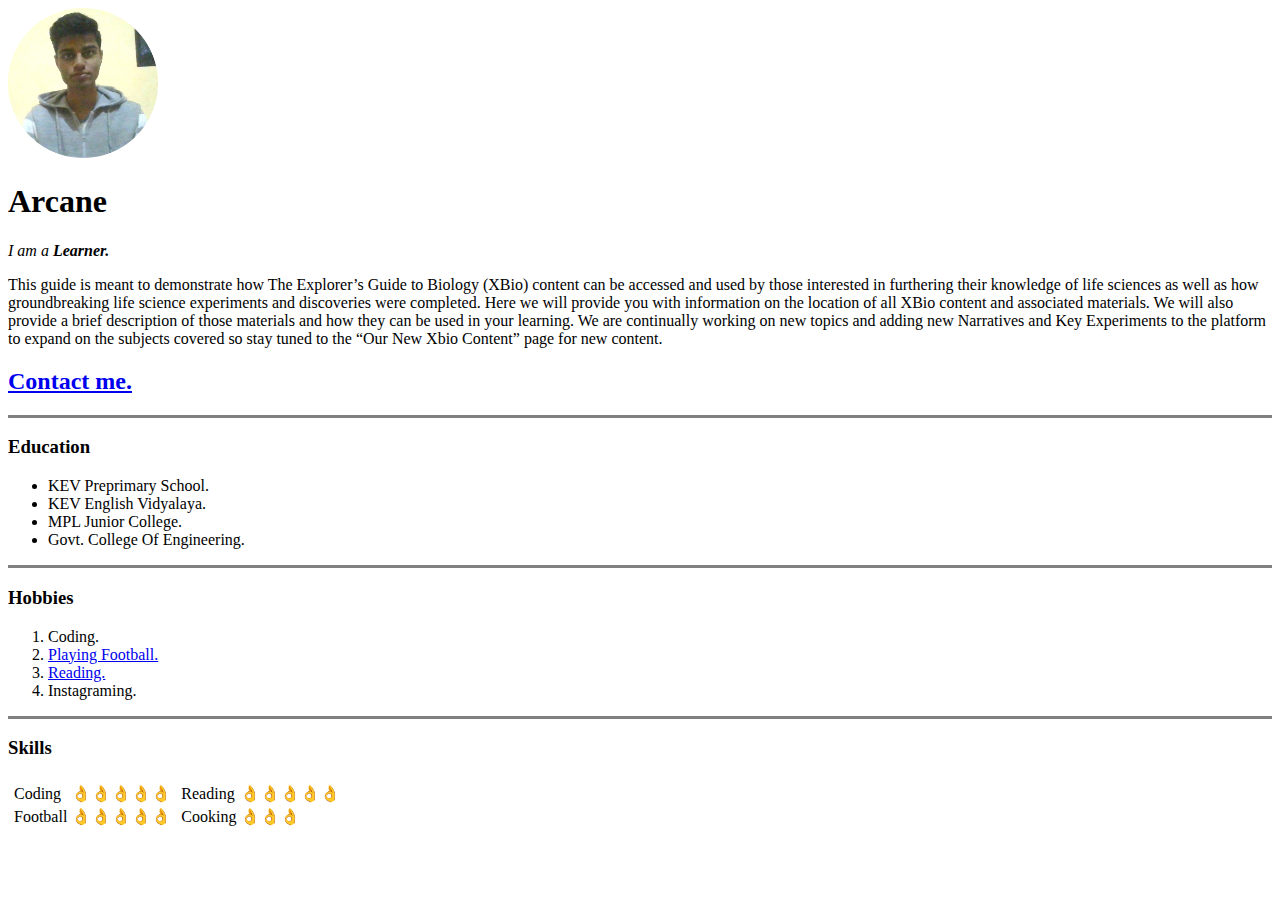
<file: index.html>
<!DOCTYPE html>
<html lang="en">
<head>
    <meta charset="UTF-8">
    <meta name="viewport" content="width=device-width">
    <title>Arcane's Website.</title>

</head>

<body>
<img src="WIN_20230109_19_02_39_Pro-modified.png" alt="HRK" width="150" height="150">
    <h1> Arcane </h1>
    <p><em>I am a <strong>Learner.</strong></em></p>
    <p>This guide is meant to demonstrate how The Explorer’s Guide to Biology (XBio) content can be accessed and used by those interested in furthering their knowledge of life sciences as well as how groundbreaking life science experiments and discoveries were completed.
        Here we will provide you with information on the location of all XBio content and associated materials. We will also provide a brief description of those materials and how they can be used in your learning.
        We are continually working on new topics and adding new Narratives and Key Experiments to the platform to expand on the subjects covered so stay tuned to the “Our New Xbio Content” page for new content.</p>
    <h2><a href="forms.html"> Contact me.</a></h2>
    <hr size="3" noshade="5">
    <h3><strong>Education</strong></h3>
    <ul>
        <li>KEV Preprimary School.</li>
        <li>KEV English Vidyalaya.</li>
        <li>MPL Junior College.</li>
        <li>Govt. College Of Engineering.</li>
    </ul>
<hr size="3" noshade="10">
    <h3><strong>Hobbies</strong></h3>
    <ol>
        <li> Coding.</li>
        <li><a href="https://image-cdn.hypb.st/https%3A%2F%2Fhypebeast.com%2Fimage%2F2023%2F01%2Fcristiano-ronaldo-al-nassr-fc-unable-to-play-foreign-players-quota-info-1-1.jpg?w=960&cbr=1&q=90&fit=max">
        Playing Football.</a></li>
        <li> <a href="https://fordhaminstitute.org/sites/default/files/styles/single_main_image/public/2019-01/sp-11-8-18.jpg?itok=8o-i07D1">
        Reading.</a></li>
        <li> Instagraming.</li>
    </ol>
<hr size="3" noshade="10">
    <h3>Skills</h3>
    <table>
        <tr>
            <td>
                <table>
                    <tr>
                        <td>
                            Coding
                        </td>
                        <td>
                            👌👌👌👌👌
                        </td>

                    </tr>
                     <tr>
                        <td>
                            Football
                        </td>
                        <td>
                            👌👌👌👌👌
                        </td>
                    </tr>
                </table>
            </td>
            <td>
                 <table>
                    <tr>
                        <td>
                            Reading
                        </td>
                        <td>
                            👌👌👌👌👌
                        </td>
                    </tr>
                     <tr>
                        <td>
                            Cooking
                        </td>
                        <td>
                            👌👌👌
                        </td>
                    </tr>
                </table>
            </td>
        </tr>

    </table>

</body>

</html>
</file>
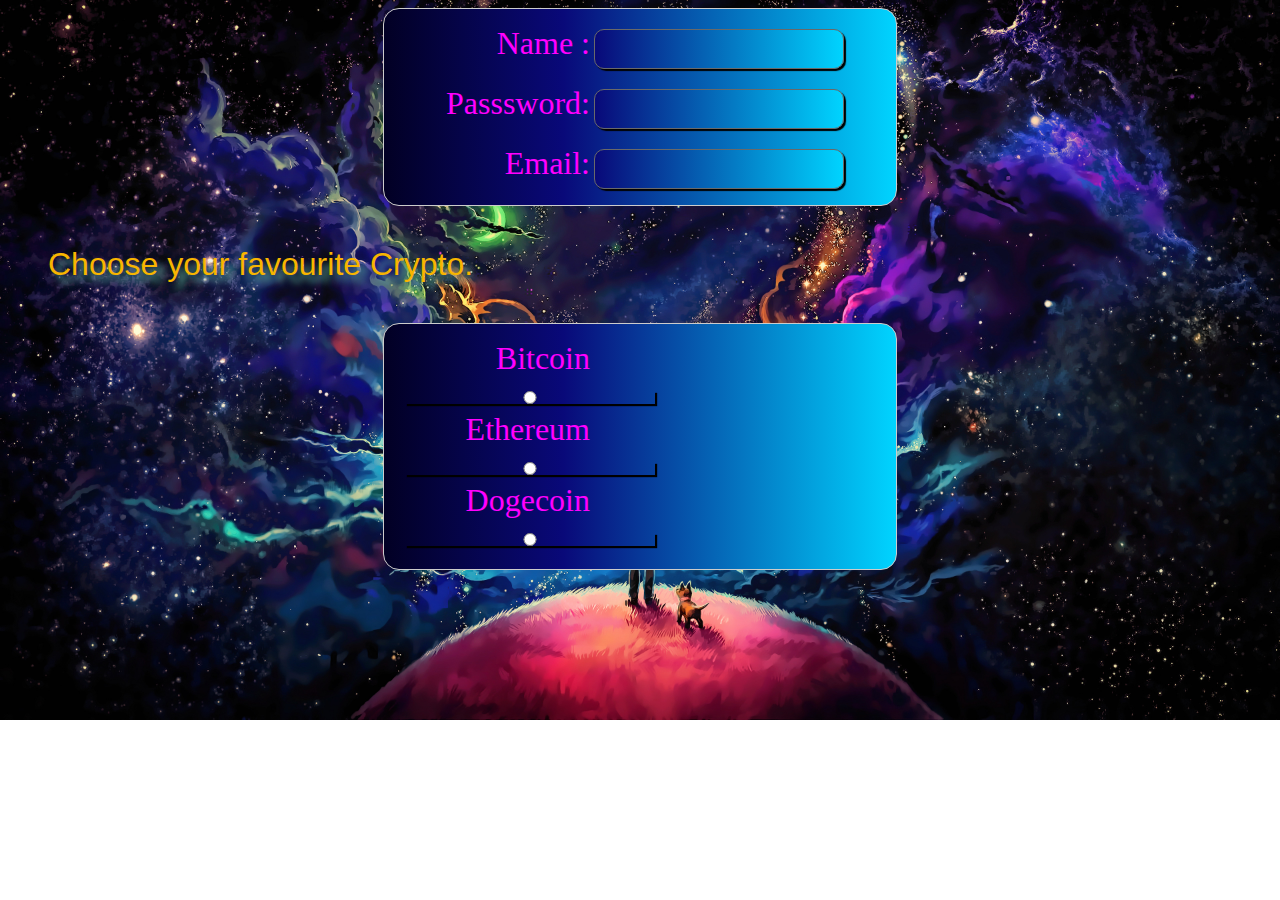
<file: forms.html>
<!DOCTYPE html>
<html lang="en">
<head>
    <meta charset="UTF-8">
    <meta name="viewport" content="width=device-width">
    <title>Arcane's Forms</title>
    <link href="styles.css" rel="stylesheet">

</head>
<body>
<form method="post" action="webdevelopment.html" enctype="text/plain" >
    <ul>
        <li>
    <label for="name">Name :</label>
    <input type="text" id="name" name="username" />
        </li>
        <li>
            <label for="password"> Passsword:</label>
            <input type="password" id="password" />
        </li>
        <li>
            <label for="email"> Email: </label>
            <input type="email" id="email">
        </li>

    </ul>
</form>
<p> Choose your favourite Crypto.</p>
<form>
    <div>
    <label>Bitcoin</label>
        <input type="radio">
    <label> Ethereum</label>
        <input type="radio">
    <label> Dogecoin</label>
        <input type="radio">
    </div>
</form>
</body>
</html>
</file>
<file: styles.css>
p{
margin: 20px;
padding: 20px;
text-shadow: 7px 7px 7px rgb(93, 178, 162);
font-family: "Bahnschrift SemiBold", sans-serif;
font-size: 32px;
color:#f8b500;
}
form {
  /* Center the form on the page */
  margin: 0 auto;
  width: 480px;
  /* Form outline */
  padding: 1em;
  border: 1px solid #ccc;
  border-radius: 1em;
  background: linear-gradient(90deg, rgba(2,0,36,1) 0%, rgba(9,9,121,1) 35%, rgba(0,212,255,1) 100%);

}

label {
  /* Uniform size & alignment */
  display: inline-block;
  width: 190px;
  text-align: right;
  color: magenta;
  font-size: 32px;
}

ul {
  list-style: none;
  padding: 0;
  margin: 0;
}

form li + li {
  margin-top: 1em;
}
body{
background-image: url("backgrnd.jpg");
background-repeat: no-repeat;
background-size: cover;
position: relative;

}


input,
textarea {
  /* To make sure that all text fields have the same font settings
     By default, textareas have a monospace font */
  font: 1em sans-serif;
  color: #f9f9f9;

  /* Uniform text field size */
  width: 250px;
  box-sizing: border-box;

  /* Match form field borders */
  border: 1px solid #999;

  background: linear-gradient(90deg, rgba(2,0,36,1) 0%, rgba(9,9,121,1) 0%, rgba(0,212,255,1) 100%);
  border: 1px solid #696969;
  padding: 10px;
  border-radius: 10px;
  box-shadow: 2px 2px 1px black;
}
div {
width: 180px;
font-size: 30px;

}
</file>
